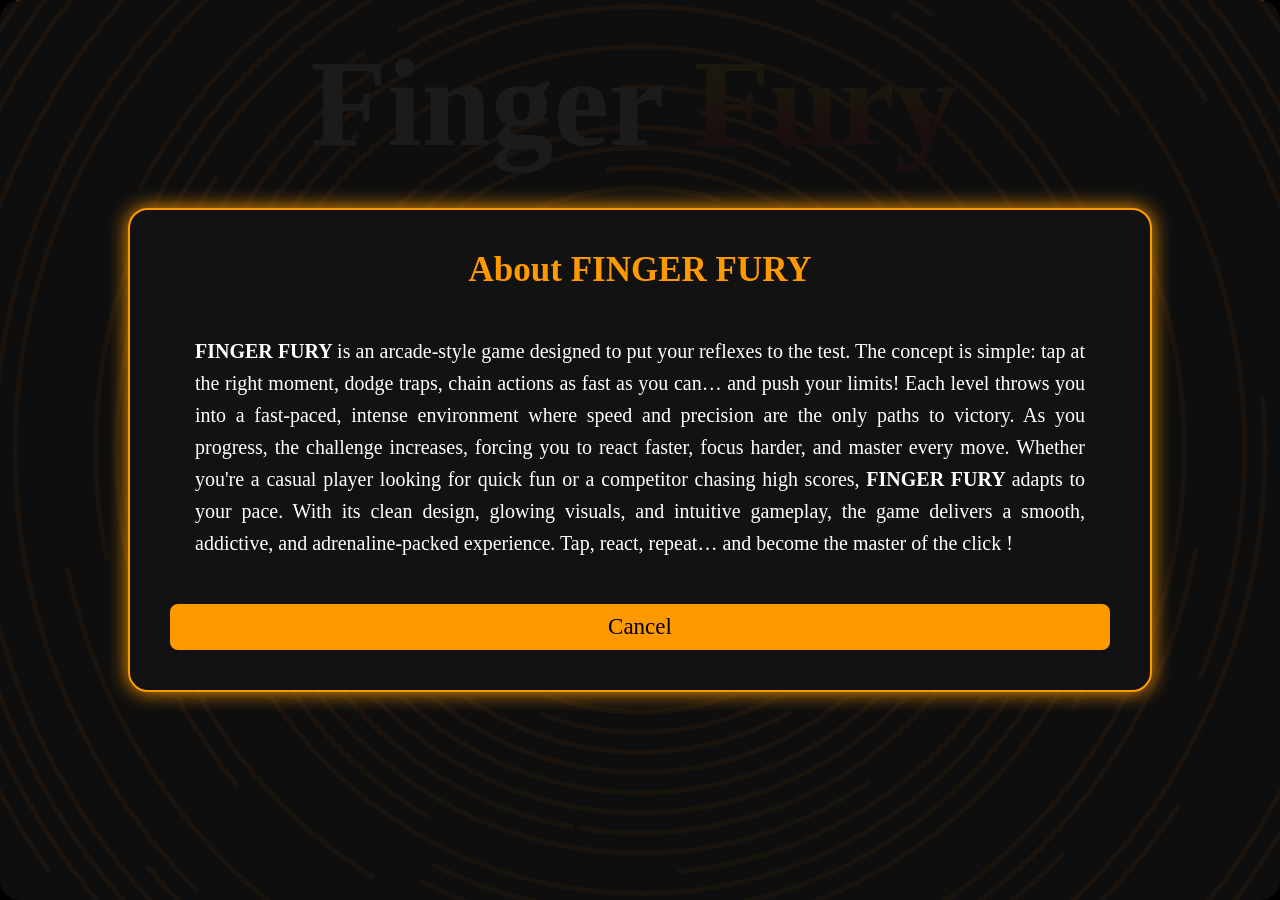
<file: index.html>
<!DOCTYPE html>
<html lang="en">
<head>
    <meta charset="UTF-8">
    <meta name="viewport" content="width=device-width, initial-scale=1.0">
    <title>Finger Fury</title>
    <link rel="stylesheet" href="accueil.css">
    <link href="https://cdnjs.cloudflare.com/ajax/libs/font-awesome/6.5.0/css/all.min.css" rel="stylesheet">
</head>

<body>
    <section class="presentation_top">
        <h1>Finger <span>Fury</span></h1>
        
        <div>
            <p>READY - SET - TYPE!</p><br>
            <p>Challenge your speed and precision against the timer.</p>
        </div>
    </section>

    <section class="presentation_middle">
        <button class="presentation_middle_start" ><h3>START</h3></button>

        <button class="presentation_middle_level" onclick="level_btn(1)"><h3>LEVEL</h3></button>

        <div id="level_lists">
            <div class="level_lists_content" id="page1">
                <h1>FINGER <span>FURY</span></h1>

                <div class="level_really_lists">
                    <div class="level_lists_top">
                        <div class="level_lists_number_unique"><a href="Game/game.html">1</a></div>
                        <div class="level_lists_number"><i class="fa-solid fa-lock"></i><p>2</p></div>
                        <div class="level_lists_number"><i class="fa-solid fa-lock"></i><p>3</p></div>
                   </div>
            
                    <div class="level_lists_middle">
                        <div class="level_lists_number"><i class="fa-solid fa-lock"></i><p>4</p></div>
                        <div class="level_lists_number"><i class="fa-solid fa-lock"></i><p>5</p></div>
                        <div class="level_lists_number"><i class="fa-solid fa-lock"></i><p>6</p></div>
                    </div>
            
                    <div class="level_lists_bottom">
                        <div class="level_lists_number"><i class="fa-solid fa-lock"></i><p>7</p></div>
                        <div class="level_lists_number"><i class="fa-solid fa-lock"></i><p>8</p></div>
                        <div class="level_lists_number"><i class="fa-solid fa-lock"></i><p>9</p></div>
                    </div>
                </div>

                <div class="level_bouton">
                    <button class="level_button_retour" onclick="level_retour()">CANCEL</button>
        
                    <button class="level_button_suivant" onclick="level_page(2)">
                        <p>NEXT</p>
                        <i class="fa-solid fa-arrow-right"></i>
                    </button>
                </div>
            </div>

            <div class="level_lists_content" id="page2">
                <h1>FINGER <span>FURY</span></h1>

                <div class="level_really_lists">
                    <div class="level_lists_top">
                        <div class="level_lists_number"><i class="fa-solid fa-lock"></i><p>10</p></div>
                        <div class="level_lists_number"><i class="fa-solid fa-lock"></i><p>11</p></div>
                        <div class="level_lists_number"><i class="fa-solid fa-lock"></i><p>12</p></div>
                    </div>
            
                    <div class="level_lists_middle">
                        <div class="level_lists_number"><i class="fa-solid fa-lock"></i><p>13</p></div>
                        <div class="level_lists_number"><i class="fa-solid fa-lock"></i><p>14</p></div>
                        <div class="level_lists_number"><i class="fa-solid fa-lock"></i><p>15</p></div>
                    </div>
            
                    <div class="level_lists_bottom">
                        <div class="level_lists_number"><i class="fa-solid fa-lock"></i><p>16</p></div>
                        <div class="level_lists_number"><i class="fa-solid fa-lock"></i><p>17</p></div>
                        <div class="level_lists_number"><i class="fa-solid fa-lock"></i><p>18</p></div>
                    </div>
                </div>

                <div class="level_bouton_2">
                    <button class="level_button_retour" onclick="level_retour()">CANCEL</button>

                    <div class="level_bouton_defilement">
                        <button class="level_button_precedent" onclick="level_page(1)"> 
                            <i class="fa-solid fa-arrow-left"></i>
                            <p>PRECEDENT</p>
                        </button>
                        
                        <button class="level_button_suivant" onclick="level_page(3)">
                            <p>NEXT</p>
                            <i class="fa-solid fa-arrow-right"></i>
                        </button>
                    </div>
                </div>
            </div>

            <div class="level_lists_content" id="page3">
                <h1>FINGER <span>FURY</span></h1>

                <div class="level_really_lists">
                    <div class="level_lists_top">
                        <div class="level_lists_number"><i class="fa-solid fa-lock"></i><p>19</p></div>
                        <div class="level_lists_number"><i class="fa-solid fa-lock"></i><p>20</p></div>
                    </div>
                </div>

                <div class="level_bouton">
                    <button class="level_button_retour" onclick="level_retour()">CANCEL</button>
        
                    <button class="level_button_suivant" onclick="level_page(2)">
                        <i class="fa-solid fa-arrow-left"></i>
                            <p>PRECEDENT</p>
                    </button>
                </div>
            </div>
        </div>
    </section>

    <section class="presentation_bottom">
        <button class="presentation_bottom_settings" onclick="ouvrir_option()">
            <i class="fa-solid fa-gear"></i>
            Settings
        </button>

        <div id="settings_list">
            <div class="settings_list_content">
                <div class="settings_langage">
                    <h1>Langage</h1>

                    <div class="langage_lists">
                        <label class="langage_lists_label"><input type="radio" name="lang" value="ma"><span class="radio-mark"></span>  Malagasy</label>
                        <label class="langage_lists_label"><input type="radio" name="lang" value="fr"><span class="radio-mark"></span>  French</label>
                        <label class="langage_lists_label"><input type="radio" name="lang" value="en"><span class="radio-mark"></span>  English</label>
                    </div>
                </div>
        
                <div class="settings_difficulty">
                    <h1>Difficulty</h1>

                    <div class="difficulty_lists">
                        <label class="difficulty_lists_label"><input type="radio" name="difficulty" value="easy"><span class="radio-mark"></span>  Easy</label>
                        <label class="difficulty_lists_label"><input type="radio" name="difficulty" value="medium"><span class="radio-mark"></span>  Medium</label>
                        <label class="difficulty_lists_label"><input type="radio" name="difficulty" value="hard"><span class="radio-mark"></span>  Hard</label>
                    </div>
                </div>
        
                <div class="settings_mode">
                    <h1>Mode</h1>

                    <div class="mode_lists">
                        <label class="mode_lists_label"><input type="radio" name="theme" value="light"><span class="radio-mark"></span>  Light</label>
                        <label class="mode_lists_label"><input type="radio" name="theme" value="dark"><span class="radio-mark"></span>  Dark</label>  
                    </div>
                </div>

                <div class="button_lists">
                    <button class="fermer_btn" onclick="fermer_option()">Close</button>
                    <button class="applique_btn" onclick="applique_option()">Applicable</button>
                    <button class="defaut_btn" onclick="defaut_option()">Default</button>
                </div>
            </div>
        </div>
           
        <button class="presentation_bottom_about" onclick="ouvrir_propos()">
            <i class="fa-solid fa-info"></i>
            About
        </button>
        
        <div id="about_content">
            <div class="about_really_content">
                <h1>About <strong>FINGER FURY</strong></h1>

                <p>
                    <strong>FINGER FURY </strong>is an arcade-style game designed to put your reflexes to the test.
                    The concept is simple: tap at the right moment, dodge traps, chain actions as fast as you can… and push your limits!
                    Each level throws you into a fast-paced, intense environment where speed and
                    precision are the only paths to victory. As you progress, the challenge increases,
                    forcing you to react faster, focus harder, and master every move.
                    Whether you're a casual player looking for quick fun or a competitor chasing high scores,
                    <strong>FINGER FURY </strong>adapts to your pace. With its clean design, glowing visuals,
                    and intuitive gameplay, the game delivers a smooth, addictive, and adrenaline-packed experience.
                    Tap, react, repeat… and become the master of the click !
                </p>
    
                <button class="retour_btn" onclick="fermer_propos()">Cancel</button>
            </div>
        </div>
    </section>
</body>

<script src="accueil.js"></script>
</html>
</file>
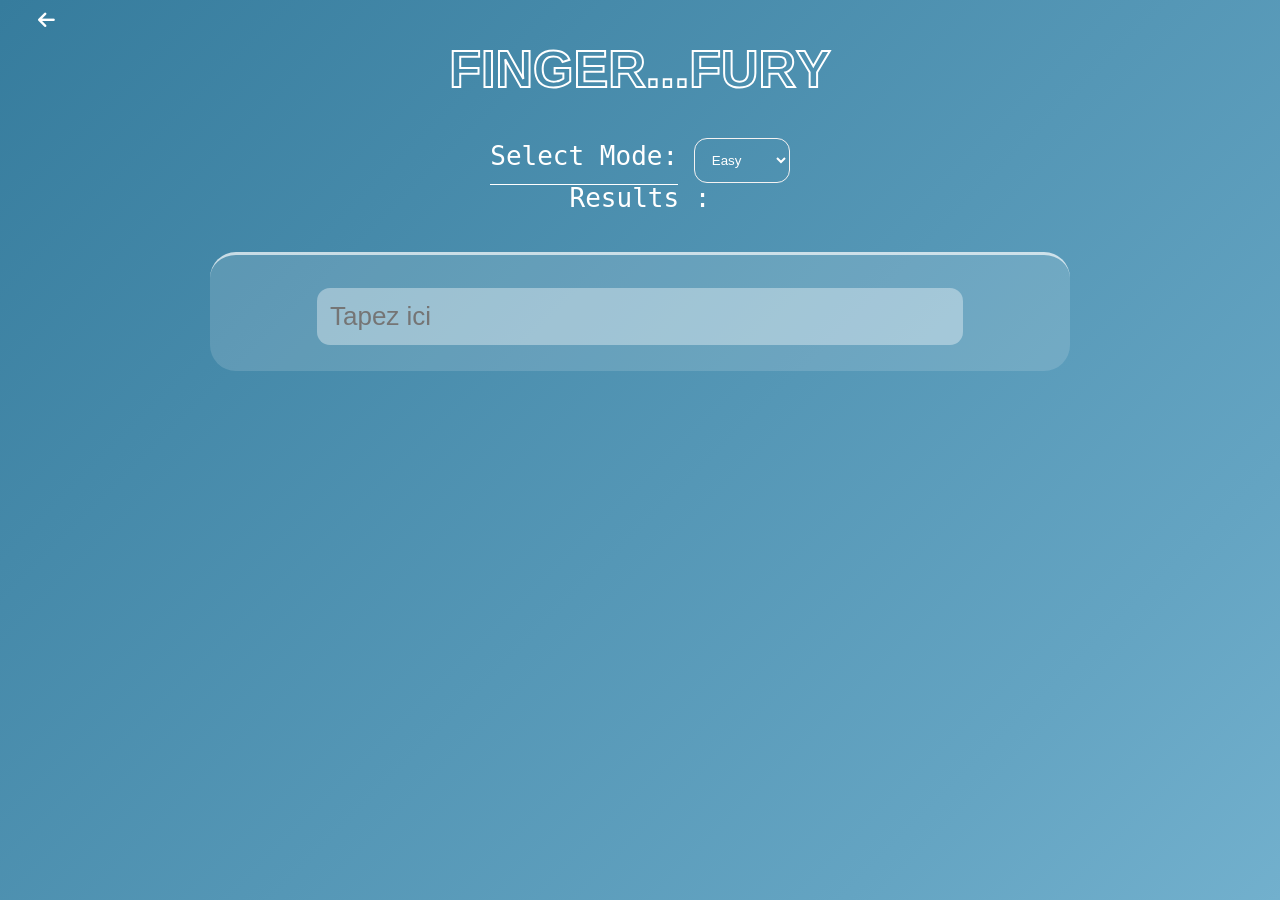
<file: Game/index.html>
<!DOCTYPE html>
<html lang="en">

<head>
    <meta charset="UTF-8">
    <meta name="viewport" content="width=device-width, initial-scale=1.0">
    <link rel="stylesheet" href="Css/style.css">
    <link rel="stylesheet" href="https://cdnjs.cloudflare.com/ajax/libs/font-awesome/6.5.0/css/all.min.css">
    <title>Typing Test</title>
</head>

<body>
    <header>
        <div class="return"><i class="fa-solid fa-arrow-left"></i></div>
        
        <div class="title">
            <h1 class=".animated-title" id="animatedTitle"></h1>
        </div>

        
        <main>
            <div class="combin">
                <label for="mode">Select Mode:</label>
                <select id="mode">
                    <option value="easy">Easy</option>
                    <option value="medium">Medium</option>
                    <option value="hard">Hard</option>
                </select>
                <p id="results">Results :   </p>
            </div>
            <div class="center-main">
                <p id="word-display"></p>
                <!-- <label for="input-field">Tapez un mot :</label> -->
                <input type="text" id="input-field" placeholder="Tapez ici" autofocus>
            </div>
        </main>
    </header>
    <script src="script.js"></script>
</body>

</html>
</file>
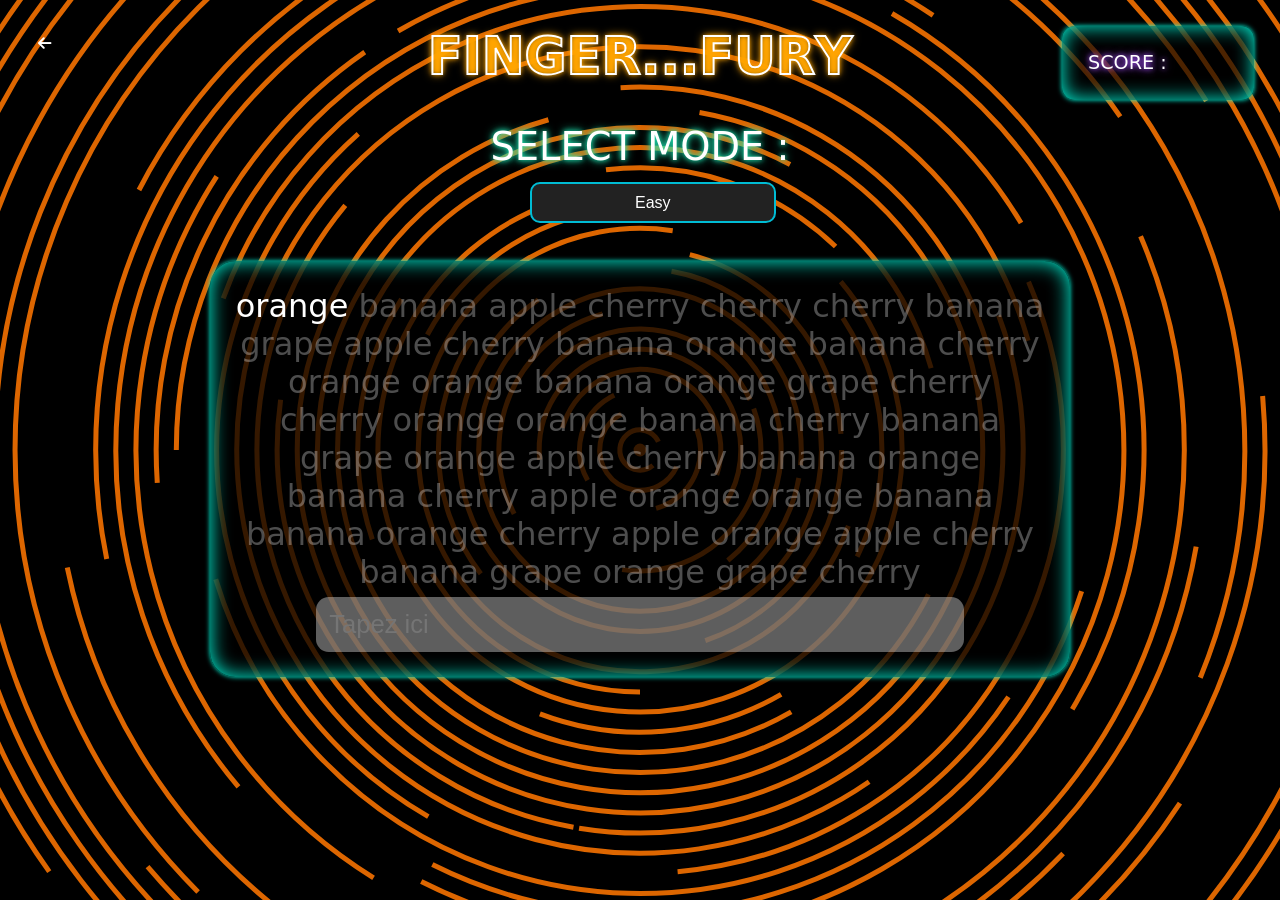
<file: Game/game.html>
<!DOCTYPE html>
<html lang="en">

<head>
    <meta charset="UTF-8">
    <meta name="viewport" content="width=device-width, initial-scale=1.0">
    <link rel="stylesheet" href="style.css">
    <link rel="stylesheet" href="https://cdnjs.cloudflare.com/ajax/libs/font-awesome/6.5.0/css/all.min.css">
    <title>Finger Fury</title>
</head>

<body>
    <header>
        <div class="return"><i class="fa-solid fa-arrow-left"></i></div>
        
        <div class="title">
            <h1 class=".animated-title" id="animatedTitle"></h1>
        </div>

        
        <main>
            <div class="combin">
                <label for="mode">Select Mode :</label>
                <select id="mode">
                    <option value="easy">Easy</option>
                    <option value="medium">Medium</option>
                    <option value="hard">Hard</option>
                </select>
            </div>
            <div class="center-main">
                <p id="word-display"></p>
                <!-- <label for="input-field">Tapez un mot :</label> -->
                <input type="text" id="input-field" placeholder="Tapez ici" autofocus>
            </div>
            <div class="box-results">
                <span>SCORE : </span>
                <p id="results"></p>
            </div>
        </main>
    </header>
    <div class="score">
        <div class="box-score">
            <p class="text-score" style="color: white;">
                SCORE : 
            </p>
            <div class="boxButton">
                <button id="home"><i class="fa-solid fa-house"></i></button>
                <button id="retry"><i class="fa-solid fa-rotate-right"></i></button>
            </div>
        </div>
    </div>
    <script src="script.js"></script>
</body>

</html>
</file>
<file: accueil.css>
* {
  margin: 0;
  padding: 0;
  box-sizing: border-box;
  height: auto;
}

body {
  padding-block: 1%;
  padding: 2rem;
  background-color: #000000;
  background-image: url("data:image/svg+xml,%3Csvg xmlns='http://www.w3.org/2000/svg' viewBox='0 0 2000 1500'%3E%3Cdefs%3E%3Ccircle stroke='%23D60' vector-effect='non-scaling-stroke' id='a' fill='none' stroke-width='5' r='315'/%3E%3Cuse id='f' href='%23a' stroke-dasharray='100 100 100 9999'/%3E%3Cuse id='b' href='%23a' stroke-dasharray='250 250 250 250 250 9999'/%3E%3Cuse id='e' href='%23a' stroke-dasharray='1000 500 1000 500 9999'/%3E%3Cuse id='g' href='%23a' stroke-dasharray='1500 9999'/%3E%3Cuse id='h' href='%23a' stroke-dasharray='2000 500 500 9999'/%3E%3Cuse id='j' href='%23a' stroke-dasharray='800 800 800 800 800 9999'/%3E%3Cuse id='k' href='%23a' stroke-dasharray='1200 1200 1200 1200 1200 9999'/%3E%3Cuse id='l' href='%23a' stroke-dasharray='1600 1600 1600 1600 1600 9999'/%3E%3C/defs%3E%3Cg transform='translate(1000 750)' %3E%3Cg transform='rotate(0 0 0)' %3E%3Ccircle fill='%23D60' r='10'/%3E%3Cg transform='rotate(0 0 0)'%3E%3Cuse href='%23f' transform='scale(.1) rotate(50 0 0)' /%3E%3Cuse href='%23f' transform='scale(.2) rotate(100 0 0)' /%3E%3Cuse href='%23f' transform='scale(.3) rotate(150 0 0)' /%3E%3C/g%3E%3Cg transform='rotate(0 0 0)'%3E%3Cuse href='%23b' transform='scale(.4) rotate(200 0 0)' /%3E%3Cuse href='%23z' transform='scale(.5) rotate(250 0 0)' /%3E%3C/g%3E%3Cg id='z' transform='rotate(0 0 0)'%3E%3Cg transform='rotate(0 0 0)'%3E%3Cuse href='%23b'/%3E%3Cuse href='%23b' transform='scale(1.2) rotate(90 0 0)' /%3E%3Cuse href='%23b' transform='scale(1.4) rotate(60 0 0)' /%3E%3Cuse href='%23e' transform='scale(1.6) rotate(120 0 0)' /%3E%3Cuse href='%23e' transform='scale(1.8) rotate(30 0 0)' /%3E%3C/g%3E%3C/g%3E%3Cg id='y' transform='rotate(0 0 0)'%3E%3Cg transform='rotate(0 0 0)'%3E%3Cuse href='%23e' transform='scale(1.1) rotate(20 0 0)' /%3E%3Cuse href='%23g' transform='scale(1.3) rotate(-40 0 0)' /%3E%3Cuse href='%23g' transform='scale(1.5) rotate(60 0 0)' /%3E%3Cuse href='%23h' transform='scale(1.7) rotate(-80 0 0)' /%3E%3Cuse href='%23j' transform='scale(1.9) rotate(100 0 0)' /%3E%3C/g%3E%3C/g%3E%3Cg transform='rotate(0 0 0)'%3E%3Cg transform='rotate(0 0 0)'%3E%3Cg transform='rotate(0 0 0)'%3E%3Cuse href='%23h' transform='scale(2) rotate(60 0 0)'/%3E%3Cuse href='%23j' transform='scale(2.1) rotate(120 0 0)'/%3E%3Cuse href='%23j' transform='scale(2.3) rotate(180 0 0)'/%3E%3Cuse href='%23h' transform='scale(2.4) rotate(240 0 0)'/%3E%3Cuse href='%23j' transform='scale(2.5) rotate(300 0 0)'/%3E%3C/g%3E%3Cuse href='%23y' transform='scale(2) rotate(180 0 0)' /%3E%3Cuse href='%23j' transform='scale(2.7)'/%3E%3Cuse href='%23j' transform='scale(2.8) rotate(45 0 0)'/%3E%3Cuse href='%23j' transform='scale(2.9) rotate(90 0 0)'/%3E%3Cuse href='%23k' transform='scale(3.1) rotate(135 0 0)'/%3E%3Cuse href='%23k' transform='scale(3.2) rotate(180 0 0)'/%3E%3C/g%3E%3Cuse href='%23k' transform='scale(3.3) rotate(225 0 0)'/%3E%3Cuse href='%23k' transform='scale(3.5) rotate(270 0 0)'/%3E%3Cuse href='%23k' transform='scale(3.6) rotate(315 0 0)'/%3E%3Cuse href='%23k' transform='scale(3.7)'/%3E%3Cuse href='%23k' transform='scale(3.9) rotate(75 0 0)'/%3E%3C/g%3E%3C/g%3E%3C/g%3E%3C/svg%3E");
  background-attachment: fixed;
  background-repeat: no-repeat;
  background-position: center;
  background-size: cover;
  font-family: system-ui, -apple-system, BlinkMacSystemFont, 'Segoe UI', Roboto, Oxygen, Ubuntu, Cantarell, 'Open Sans', 'Helvetica Neue', sans-serif;
}


.presentation_top {
  margin-left: -1%;
  display: flex;
  flex-direction: column;
  gap: 35px;
  align-items: center;
  text-align: center;
  color: white;
}

.presentation_top h1 {
  font-size: 125px;
  font-family: 'Entirely';
  position: relative;
  display: inline-block;
  overflow: hidden;
  animation: titre 3s infinite ease-in-out;
  transition: 0.3s;
}

.presentation_top p {
  font-size: 25px;
  font-family: 'Orbitron';
}

.presentation_top span {
  font-weight: bold;
  background: linear-gradient(to bottom, yellow, gold, orange, orangered, red, crimson);
  -webkit-background-clip: text;
  -webkit-text-fill-color: transparent;
}

@keyframes titre {
  0% {
    left: 0;
  }

  50% {
    left: 10px;
  }

  100% {
    left: 0;
  }
}

.presentation_middle {
  display: flex;
  justify-content: center;
  flex-direction: row;
  gap: 15%;
  margin-block: 25px;
  margin-top: 5%;
  /* padding-left: 20%; */
  align-items: center;
}

.presentation_middle_start {
  display: flex;
  justify-content: center;
  align-items: center;
  width: 30%;
  color: #fff;
  background: #0f0f0f;
  border: 2px solid #00ffe0;
  padding: 15px 75px;
  font-size: 20px;
  border-radius: 10px;
  text-shadow: 0 0 5px #00ffe0, 0 0 10px #00ffe0;
  box-shadow: 0 0 5px #00ffe0, 0 0 20px #00ffe0 inset;
  transition: 0.3s ease;
  cursor: pointer;
}

.presentation_middle_level {
  display: flex;
  justify-content: center;
  align-items: center;
  width: 30%;
  color: #fff;
  padding: 15px 75px;
  background: #0f0f0f;
  font-size: 20px;
  border-radius: 10px;
  border-color: #a64fff;
  text-shadow: 0 0 5px #a64fff, 0 0 10px #a64fff;
  box-shadow: 0 0 5px #a64fff, 0 0 20px #a64fff inset;
  transition: 0.3s ease;
  cursor: pointer;
}

.presentation_middle_level:hover {
  background: #a64fff;
  color: #000;
  box-shadow: 0 0 10px #a64fff, 0 0 40px #a64fff inset;
}

.presentation_middle_start:hover {
  background: #00ffe0;
  color: #000;
  box-shadow: 0 0 10px #00ffe0, 0 0 40px #00ffe0 inset;
}

#level_lists {
  display: none;
  color: white;
  position: fixed;
  top: 0;
  left: 0;
  width: 100%;
  height: 100vh;
  padding-inline: 10%;
  background: rgba(15, 15, 15, 0.95);
  justify-content: center;
  align-items: center;
  font-family: 'Orbitron';
  z-index: 999;
  animation: none;
}

#level_lists.ouvert {
  display: flex;
  animation: animation_ouvert 0.4s ease forwards;
}

#level_lists.fermer {
  animation: animation_ferme 0.4s ease forwards;
}

.level_lists_content {
  width: 100%;
  background: #121212;
  display: flex;
  flex-direction: column;
  gap: 30px;
  padding: 60px 40px;
  border-radius: 20px;
  text-align: center;
  margin: 20px auto;
  color: white;
  border: 2px solid #a64fff;
  box-shadow: 0 0 20px #a64fff;
}

.level_lists_content h1 {
  color: white;
  font-family: 'Orbitron';
  font-size: 35px;
  margin-left: -1px;
  margin-bottom: 30px;
}

.level_lists_content span {
  color: #a64fff;
  font-family: 'Orbitron';
}

.level_really_lists {
  display: flex;
  flex-direction: column;
  gap: 10px;
  margin-bottom: 25px;
}

.level_lists_top {
  display: flex;
  justify-content: center;
  gap: 10px;
}

.level_lists_middle {
  display: flex;
  justify-content: center;
  gap: 10px;
}

.level_lists_bottom {
  display: flex;
  justify-content: center;
  gap: 10px;
}

.level_lists_number {
  width: 80px;
  height: 80px;
  background: #0f0f0f;
  border: 2px solid #a64fff;
  border-radius: 10px;
  display: flex;
  flex-direction: column;
  align-items: center;
  justify-content: center;
  color: #fff;
  cursor: pointer;
  font-size: 20px;
}

.level_lists_number_unique {
  width: 80px;
  height: 80px;
  background: #0f0f0f;
  border: 2px solid #a64fff;
  border-radius: 10px;
  display: flex;
  flex-direction: column;
  align-items: center;
  justify-content: center;
  color: #fff;
  cursor: pointer;
  font-size: 20px;
}

.level_lists_number_unique a {
  text-decoration: none;
  transition: transform 0.3s ease
}

.level_lists_number_unique a:hover {
  transform: scale(1.1);
}

.level_lists_number_unique:hover {
  background-color: white;
  border: 2px solid #a64fff;
  color: #a64fff;
}

.level_bouton {
  display: flex;
  justify-content: center;
  gap: 25%;
  margin-top: 50px;
  margin-inline: 125px;
}

.level_bouton button {
  font-family: 'Orbitron';
}

.level_bouton_2 {
  display: flex;
  justify-content: center;
  flex-direction: row;
  gap: 35px;
}

.level_bouton_2 button {
  font-family: 'Orbitron';
}

.level_bouton_defilement {
  display: flex;
  flex-direction: row;
  gap: 20px;
}

.level_bouton_defilement button {
  font-family: 'Orbitron';
}

.level_button_retour {
  background: #0f0f0f;
  color: #fff;
  border: 2px solid #a64fff;
  border-radius: 10px;
  padding: 10px 20px;
  cursor: pointer;
  text-align: center;
  align-items: center;
  transition: 0.3s ease;
}

.level_button_retour:hover {
  background: #1f1f1f;
}

.level_button_suivant {
  background: #0f0f0f;
  color: #fff;
  border: 2px solid #a64fff;
  border-radius: 10px;
  padding: 10px 20px;
  cursor: pointer;
  display: flex;
  text-align: center;
  align-items: center;
  gap: 8px;
  transition: 0.3s ease;
}

.level_button_suivant:hover {
  background: #1f1f1f;
}

.level_button_precedent {
  background: #0f0f0f;
  color: #fff;
  border: 2px solid #a64fff;
  border-radius: 10px;
  padding: 10px 20px;
  cursor: pointer;
  display: flex;
  align-items: center;
  gap: 8px;
  transition: 0.3s ease;
}

.level_button_precedent:hover {
  background: #1f1f1f;
}

.presentation_bottom {
  display: flex;
  justify-content: center;
  flex-direction: column;
  align-items: center;
  gap: 15%;
  width: auto;
  margin-top: 45px;
  align-items: center;
  text-align: center;
}

.presentation_bottom_settings {
  display: flex;
  justify-content: center;
  align-items: center;
  width: 30%;
  margin-bottom: 35px;
  color: #fff;
  padding: 15px 75px;
  background: #0f0f0f;
  font-size: 20px;
  border-radius: 10px;
  border-color: dimgray;
  text-shadow: 0 0 5px dimgray, 0 0 10px dimgray;
  box-shadow: 0 0 5px dimgray, 0 0 20px dimgray inset;
  transition: 0.3s ease;
  cursor: pointer;
}

.presentation_bottom_settings:hover {
  background-color: dimgray;
}

.presentation_bottom_settings i {
  margin-right: 8px;
}

.presentation_bottom_about {
  display: flex;
  align-items: center;
  justify-content: center;
  width: 30%;
  color: #fff;
  padding: 15px 75px;
  background: #0f0f0f;
  font-size: 20px;
  border-radius: 10px;
  border-color: dimgray;
  text-shadow: 0 0 5px dimgray, 0 0 10px dimgray;
  box-shadow: 0 0 5px dimgray, 0 0 20px dimgray inset;
  transition: 0.3s ease;
  cursor: pointer;
}

.presentation_bottom_about i {
  margin-right: 8px;
}

.presentation_bottom_about:hover {
  background-color: dimgray;
}

#settings_list {
  position: fixed;
  top: 0;
  left: 0;
  width: 100%;
  height: 100vh;
  padding-inline: 10%;
  background: rgba(15, 15, 15, 0.95);
  display: none;
  justify-content: center;
  align-items: center;
  font-family: 'Orbitron';
  z-index: 999;
  animation: none;
}

#settings_list.ouvert {
  display: flex;
  animation: animation_ouvert 0.4s ease forwards;
}

#settings_list.fermer {
  animation: animation_ferme 0.4s ease forwards;
}

.settings_list_content {
  background: #121212;
  display: flex;
  width: 100%;
  flex-direction: column;
  gap: 25px;
  padding: 40px;
  border-radius: 20px;
  text-align: center;
  color: #ff9900;
  border: 2px solid #ff9900;
  box-shadow: 0 0 20px #ff9900;
}

.settings_langage {
  display: flex;
  flex-direction: column;
  gap: 25px;
  margin-bottom: 15px;
}

.settings_difficulty {
  display: flex;
  flex-direction: column;
  gap: 25px;
  margin-bottom: 15px;
}

.settings_mode {
  display: flex;
  justify-content: center;
  flex-direction: column;
  gap: 25px;
  margin-bottom: 15px;
}

.langage_lists {
  display: flex;
  justify-content: center;
  gap: 15%;
  text-align: center;
  margin-left: 1%;
  padding-bottom: 25px;
}

.langage_lists_label {
  position: relative;
  padding-left: 30px;
  cursor: pointer;
  display: inline-block;
  color: white;
  font-size: 18px;
}

.langage_lists_label input {
  display: none;
}

.langage_lists_label input:checked+.radio-mark {
  background-color: #ff9900;
  box-shadow: 0 0 10px #ff9900;
}

.difficulty_lists {
  display: flex;
  justify-content: center;
  gap: 15%;
  text-align: center;
  margin-left: 8%;
  padding-bottom: 25px;
}

.difficulty_lists_label {
  position: relative;
  padding-left: 30px;
  cursor: pointer;
  display: inline-block;
  color: white;
  font-size: 18px;
}

.difficulty_lists_label input {
  display: none;
}

.difficulty_lists_label input:checked+.radio-mark {
  background-color: #ff9900;
  box-shadow: 0 0 10px #ff9900;
}

.mode_lists {
  display: flex;
  align-items: center;
  text-align: center;
  gap: 25%;
  margin-left: 23.5%;
  padding-bottom: 25px;
}

.mode_lists_label {
  position: relative;
  padding-left: 30px;
  cursor: pointer;
  display: inline-block;
  color: white;
  font-size: 18px;
}

.mode_lists_label input {
  display: none;
}

.mode_lists_label input:checked+.radio-mark {
  background-color: #ff9900;
  box-shadow: 0 0 10px #ff9900;
}

.radio-mark {
  position: absolute;
  left: 0;
  top: 2px;
  height: 20px;
  width: 20px;
  background-color: transparent;
  border: 2px solid #ff9900;
  border-radius: 50%;
  transition: 0.2s;
}

.button_lists {
  display: flex;
  justify-content: center;
  flex-direction: row;
  gap: 35px;
}

.fermer_btn {
  padding: 10px 20px;
  background: #ff9900;
  border: none;
  border-radius: 8px;
  font-size: 16px;
  color: #000;
  font-family: 'Orbitron';
  font-size: 23px;
  text-align: center;
  cursor: pointer;
  transition: 0.3s;
}

.fermer_btn:hover {
  color: white;
  background-color: #834e00;
}

.applique_btn {
  padding: 10px 20px;
  background: #00ff66;
  border: none;
  border-radius: 8px;
  font-size: 16px;
  color: #000;
  font-family: 'Orbitron';
  font-size: 23px;
  text-align: center;
  cursor: pointer;
  transition: 0.3s;
}

.applique_btn:hover {
  color: white;
  background-color: #006b2b;
}

.defaut_btn {
  padding: 10px 20px;
  background: #ff0033;
  border: none;
  border-radius: 8px;
  font-size: 16px;
  color: #000;
  font-family: 'Orbitron';
  font-size: 23px;
  text-align: center;
  cursor: pointer;
  transition: 0.3s;
}

.defaut_btn:hover {
  color: white;
  background-color: #700016;
}

#about_content {
  display: flex;
  flex-direction: column;
  gap: 35px;
  color: white;
  background: rgba(15, 15, 15, 0.95);
  border-radius: 20px;
  padding-inline: 10%;
  position: fixed;
  top: 0;
  left: 0;
  width: 100%;
  height: 100vh;
  justify-content: center;
  align-items: center;
  text-align: center;
  z-index: 999;
  animation: none;
  animation: slideLeft 1s forwards;
}

@keyframes slideLeft {
  from {
    opacity: 0;
  }

  to {
    opacity: 1;
  }
}

.about_really_content {
  display: flex;
  flex-direction: column;
  gap: 45px;
  background: #121212;
  padding: 40px;
  border-radius: 20px;
  text-align: center;
  color: #ff9900;
  border: 2px solid #ff9900;
  box-shadow: 0 0 20px #ff9900;
}

.about_really_content h1 {
  color: #ff9900;
  font-family: 'Orbitron';
  font-size: 35px;
  text-align: center;
}

#about_content p {
  color: white;
  font-family: 'Orbitron';
  font-size: 20px;
  text-align: justify;
  padding-inline: 25px;
  line-height: 32px;
}

.retour_btn {
  padding: 10px 20px;
  background: #ff9900;
  border: none;
  border-radius: 8px;
  font-size: 16px;
  color: #000;
  font-family: 'Orbitron';
  font-size: 23px;
  text-align: center;
  cursor: pointer;
  transition: 0.3s;
}

.retour_btn:hover {
  color: white;
  background-color: #834e00;
}

#about_content.ouvert {
  display: flex;
  animation: animation_ouvert 0.4s ease forwards;
}

#about_content.fermer {
  animation: animation_ferme 0.4s ease forwards;
}

@keyframes animation_ouvert {
  from {
    opacity: 0;
    transform: scale(0.95);
  }

  to {
    opacity: 1;
    transform: scale(1);
  }
}

@keyframes animation_ferme {
  from {
    opacity: 1;
    transform: scale(1);
  }

  to {
    opacity: 0;
    transform: scale(0.95);
  }
}

@media (max-width: 706px) {
  h1 {
    font-size: 20px;
  }
  .presentation_middle {
    display: flex;
    flex-direction: column;
    gap: 2rem;
  }
}
</file>
<file: Game/Css/style.css>
* {
    margin: 0;
    padding: 0;
    box-sizing: border-box;
}
html{
    font-family: monospace;
    color: #fff;
}

body {
    width: 100%;
    height: 100vh;
    padding: 2rem;
    /* overflow: hidden; */
    background: linear-gradient(135deg, #367c9d, #64a4c2, #9cd4ee, #cae2ed, #cedfe6, #ecf3f7);
    background-size: cover;
    /* background-position: 100%; */
    background-repeat: no-repeat;
    background-size: 400% 400%;
    /* animation: gradientShift 20s ease infinite; */
    display: flex;
    align-items: center;
    justify-content: space-around;
    /* justify-content: center; */
}

@keyframes gradientShift {
    0% { background-position: 0% 50%; }
    50% { background-position: 100% 50%; }
    100% { background-position: 0% 50%; }
}

.return{
    border-radius: 50%;
    padding:1.5rem;
    display: flex;
    align-items: center;
    justify-content: center;
    /* background-color: #ffffff2e; */
    width: 1rem;
    height: 1rem;
    transition: 1s;
}
.return i{
    scale: 1.2;
}
.return:hover{
    background-color: #aeaaaa;
    scale: 1.3;
}

header{
    /* background-color: aqua; */
    width: 100%;
    height: 100vh;
}

header .title{
    display: flex;
    align-items: center;
    justify-content: center;
    margin-bottom: 3rem;
}

header h1{
    text-align: center;
    font-family: sans-serif;
    font-weight: 900;
    text-transform: uppercase;
    font-size: 4rem;
    background-size: cover;
    background-clip: text;
    color: transparent;
    display: flex;
    -webkit-text-stroke: 2px rgb(255, 255, 255);
}

.letter{
    position: relative;
    animation: bounce 2.5s infinite ease-in-out;
}

@keyframes bounce {
    0%, 100% {
        transform: translateY(0);
    }
    50% {
        transform: translateY(-10px);
    }
}

.results{
    margin-top: 2rem;
    font-size: 2rem;
    padding: 1rem;
    background-color: #367c9d;
}

.combin{
    width: 100%;
    font-size: 2rem;
    text-align: center;
}
 
main label{
    border-bottom: 1px solid  #fff;
    padding-bottom: 1rem;

}

#mode{
    padding: 1rem;
    border-radius: 1rem;
    border: 1px solid rgb(244, 242, 242);
    color: white;
    background-color: rgba(184, 135, 11, 0);
}

main option{
    background-color: #1c1c1d76;
    border-radius: 1rem;
}

.center-main{
    width: 70%;
    margin: auto;
    margin-top: 3rem;
    text-align: center;
    padding: 2rem;
    border-radius: 2rem;    
    font-size: 2.5rem;
    color: rgba(255, 255, 255, 0.663);
    background-color: rgba(255, 255, 255, 0.14);
    border-top: 3px solid;
}



main .center-main input{
    width: 80%;
    font-size: 2rem;
    margin-top: .5rem;
    padding: 1rem;
    border: none;
    outline: none;
    border-radius: 1rem;
    color: #fff;
    background-color: #ffffff5e;
}
</file>
<file: Game/style.css>
* {
    margin: 0;
    padding: 0;
    box-sizing: border-box;
}

html {
    font-size: .8rem;
    font-family: system-ui, -apple-system, BlinkMacSystemFont, 'Segoe UI', Roboto, Oxygen, Ubuntu, Cantarell, 'Open Sans', 'Helvetica Neue', sans-serif;
    color: #fff;
}

body {
    width: 100%;
    height: 100vh;
    padding: 2rem;
    background-color: #000000;
    background-image: url("data:image/svg+xml,%3Csvg xmlns='http://www.w3.org/2000/svg' viewBox='0 0 2000 1500'%3E%3Cdefs%3E%3Ccircle stroke='%23D60' vector-effect='non-scaling-stroke' id='a' fill='none' stroke-width='5' r='315'/%3E%3Cuse id='f' href='%23a' stroke-dasharray='100 100 100 9999'/%3E%3Cuse id='b' href='%23a' stroke-dasharray='250 250 250 250 250 9999'/%3E%3Cuse id='e' href='%23a' stroke-dasharray='1000 500 1000 500 9999'/%3E%3Cuse id='g' href='%23a' stroke-dasharray='1500 9999'/%3E%3Cuse id='h' href='%23a' stroke-dasharray='2000 500 500 9999'/%3E%3Cuse id='j' href='%23a' stroke-dasharray='800 800 800 800 800 9999'/%3E%3Cuse id='k' href='%23a' stroke-dasharray='1200 1200 1200 1200 1200 9999'/%3E%3Cuse id='l' href='%23a' stroke-dasharray='1600 1600 1600 1600 1600 9999'/%3E%3C/defs%3E%3Cg transform='translate(1000 750)' %3E%3Cg transform='rotate(0 0 0)' %3E%3Ccircle fill='%23D60' r='10'/%3E%3Cg transform='rotate(0 0 0)'%3E%3Cuse href='%23f' transform='scale(.1) rotate(50 0 0)' /%3E%3Cuse href='%23f' transform='scale(.2) rotate(100 0 0)' /%3E%3Cuse href='%23f' transform='scale(.3) rotate(150 0 0)' /%3E%3C/g%3E%3Cg transform='rotate(0 0 0)'%3E%3Cuse href='%23b' transform='scale(.4) rotate(200 0 0)' /%3E%3Cuse href='%23z' transform='scale(.5) rotate(250 0 0)' /%3E%3C/g%3E%3Cg id='z' transform='rotate(0 0 0)'%3E%3Cg transform='rotate(0 0 0)'%3E%3Cuse href='%23b'/%3E%3Cuse href='%23b' transform='scale(1.2) rotate(90 0 0)' /%3E%3Cuse href='%23b' transform='scale(1.4) rotate(60 0 0)' /%3E%3Cuse href='%23e' transform='scale(1.6) rotate(120 0 0)' /%3E%3Cuse href='%23e' transform='scale(1.8) rotate(30 0 0)' /%3E%3C/g%3E%3C/g%3E%3Cg id='y' transform='rotate(0 0 0)'%3E%3Cg transform='rotate(0 0 0)'%3E%3Cuse href='%23e' transform='scale(1.1) rotate(20 0 0)' /%3E%3Cuse href='%23g' transform='scale(1.3) rotate(-40 0 0)' /%3E%3Cuse href='%23g' transform='scale(1.5) rotate(60 0 0)' /%3E%3Cuse href='%23h' transform='scale(1.7) rotate(-80 0 0)' /%3E%3Cuse href='%23j' transform='scale(1.9) rotate(100 0 0)' /%3E%3C/g%3E%3C/g%3E%3Cg transform='rotate(0 0 0)'%3E%3Cg transform='rotate(0 0 0)'%3E%3Cg transform='rotate(0 0 0)'%3E%3Cuse href='%23h' transform='scale(2) rotate(60 0 0)'/%3E%3Cuse href='%23j' transform='scale(2.1) rotate(120 0 0)'/%3E%3Cuse href='%23j' transform='scale(2.3) rotate(180 0 0)'/%3E%3Cuse href='%23h' transform='scale(2.4) rotate(240 0 0)'/%3E%3Cuse href='%23j' transform='scale(2.5) rotate(300 0 0)'/%3E%3C/g%3E%3Cuse href='%23y' transform='scale(2) rotate(180 0 0)' /%3E%3Cuse href='%23j' transform='scale(2.7)'/%3E%3Cuse href='%23j' transform='scale(2.8) rotate(45 0 0)'/%3E%3Cuse href='%23j' transform='scale(2.9) rotate(90 0 0)'/%3E%3Cuse href='%23k' transform='scale(3.1) rotate(135 0 0)'/%3E%3Cuse href='%23k' transform='scale(3.2) rotate(180 0 0)'/%3E%3C/g%3E%3Cuse href='%23k' transform='scale(3.3) rotate(225 0 0)'/%3E%3Cuse href='%23k' transform='scale(3.5) rotate(270 0 0)'/%3E%3Cuse href='%23k' transform='scale(3.6) rotate(315 0 0)'/%3E%3Cuse href='%23k' transform='scale(3.7)'/%3E%3Cuse href='%23k' transform='scale(3.9) rotate(75 0 0)'/%3E%3C/g%3E%3C/g%3E%3C/g%3E%3C/svg%3E");
    background-attachment: fixed;
    background-repeat: no-repeat;
    background-position: center;
    background-size: cover;
    display: flex;
    align-items: center;
    animation: slideLeft 2s forwards;
}

@keyframes slideLeft {
    from {
        transform: translateX(-100%);
        opacity: 0;
    }

    to {
        transform: translateX(0);
        opacity: 1;
    }
}

.return {
    position: fixed;
    top: 2rem;
    left: 2rem;
    border-radius: 50%;
    padding: 1.5rem;
    display: flex;
    align-items: center;
    justify-content: center;
    width: 1rem;
    height: 1rem;
    transition: .4s;
}

.return i {
    cursor: pointer;
    scale: 1.2;
}

.return:hover {
    background-color: #aeaaaa;
    scale: 1.3;
}

header {
    /* background-color: aqua; */
    width: 100%;
    height: 100vh;
}

header .title {
    display: flex;
    align-items: center;
    justify-content: center;
    margin-bottom: 3rem;
}

header h1 {
    display: flex;
    font-weight: 900;
    font-size: 4rem;
    margin-top: 2rem;
    text-align: center;
    text-transform: uppercase;
    background-size: cover;
    background-clip: text;
    color: transparent;
    background: linear-gradient(to bottom, yellow, gold, orange, orangered, red, crimson);
    text-shadow: 0 0 5px orange, 0 0 10px orange;
    -webkit-background-clip: text;
    -webkit-text-fill-color: transparent;
    -webkit-text-stroke: 2px rgb(255, 255, 255);
}

.letter {
    position: relative;
    animation: bounce 2.5s infinite ease-in-out;
}

@keyframes bounce {

    0%,
    100% {
        transform: translateY(0);
    }

    50% {
        transform: translateY(-10px);
    }
}


.box-results {
    position: fixed;
    right: 2rem;
    top: 2rem;
    width: 15%;
    padding: 2rem;
    border-radius: 1rem;
    box-shadow: 0 0 5px #00ffe0, 0 0 20px #00ffe0 inset;
    text-shadow: 0 0 5px #a64fff, 0 0 10px #a64fff;
    background-color: #000000a7;
    font-size: 1.5rem;
}

.combin {
    width: 100%;
    font-size: 2rem;
    text-align: center;
    display: flex;
    align-items: center;
}

main label {
    text-shadow: 0 0 5px #1de9b6, 0 0 10px #1de9b6;
    text-transform: uppercase;
    font-size: 3rem;
    padding-bottom: 1rem;
    transition: .5s;
}

main label:hover {
    color: #1de9b6;
}

#mode {
    padding: 10px;
    font-size: 16px;
    width: 20%;
    text-align: center;
    border: 2px solid #00bcd4;
    border-radius: 10px;
    background-color: #222;
    color: white;
    appearance: none;
    margin-left: 2rem;
    -webkit-appearance: none;
    -moz-appearance: none;
}

main option {
    background-color: #333;
    color: white;
    font-size: 16px;
}

.combin {
    display: flex;
    flex-direction: column;
}


.center-main {
    width: 70%;
    margin: auto;
    margin-top: 3rem;
    text-align: center;
    padding: 2rem;
    border-radius: 2rem;
    font-size: 2.5rem;
    color: rgba(255, 255, 255, 0.301);
    background-color: rgba(0, 0, 0, 0.76);
    box-shadow: 0 0 5px #00ffe0, 0 0 20px #00ffe0 inset;
}



main .center-main input {
    width: 80%;
    font-size: 2rem;
    margin-top: .5rem;
    padding: 1rem;
    border: none;
    outline: none;
    border-radius: 1rem;
    color: #fff;
    background-color: #ffffff5e;
}


.score {
    position: absolute;
    display: none;
    align-items: center;
    justify-content: center;
    width: 100%;
    height: 100vh;
    animation: slideLeft 1s forwards;
}

.box-score {
    width: 40%;
    display: flex;
    flex-direction: column;
    text-align: center;
    padding: 2rem;
    border-radius: 2rem;
    font-size: 2.5rem;
    color: rgba(255, 255, 255, 0.301);
    background-color: rgba(0, 0, 0, 0.76);
    box-shadow: 0 0 5px #a64fff, 0 0 20px #a64fff inset;
    animation: slideLeft 1s forwards;
}

@keyframes slideLeft {
  from {
      opacity: 0;
    }
    to {
      opacity: 1;
  }
}

.text-score{
    color: white;
    margin-bottom: 1rem;
}

.score .box-score .boxButton{
   display: flex;
   justify-content: space-evenly;
    margin-top: rem;
}

.score .box-score button{
    width: 12rem;
    height: 4rem;
    border-radius: 2rem ;
    box-shadow: 0 0 5px #00ffe0, 0 0 20px #00ffe0 inset;
    transition: .5s;
    cursor: pointer;
    border: none;
}
.score .box-score #retry:hover{
    background-color: white;
}
.score .box-score #retry i{
    transition: transform .3s ease;
}
.score .box-score #retry i:hover{
    transform: rotate(100deg);
}
.score .box-score #home:hover{
    background-color: white;
}

.score .box-score #home{
    width: 12rem;
    height: 4rem;
    border-radius: 2rem ;
    background-color: orange;
    box-shadow: 0 0 5px orange, 0 0 20px orange inset;
}
.score .box-score #retry{
    width: 12rem;
    height: 4rem;
    border-radius: 2rem ;
    background-color: #00ffe0;
    box-shadow: 0 0 5px #00ffe0, 0 0 20px #00ffe0 inset;
}

.score .box-score .boxButton i{
    scale: 2.5;
}
</file>
